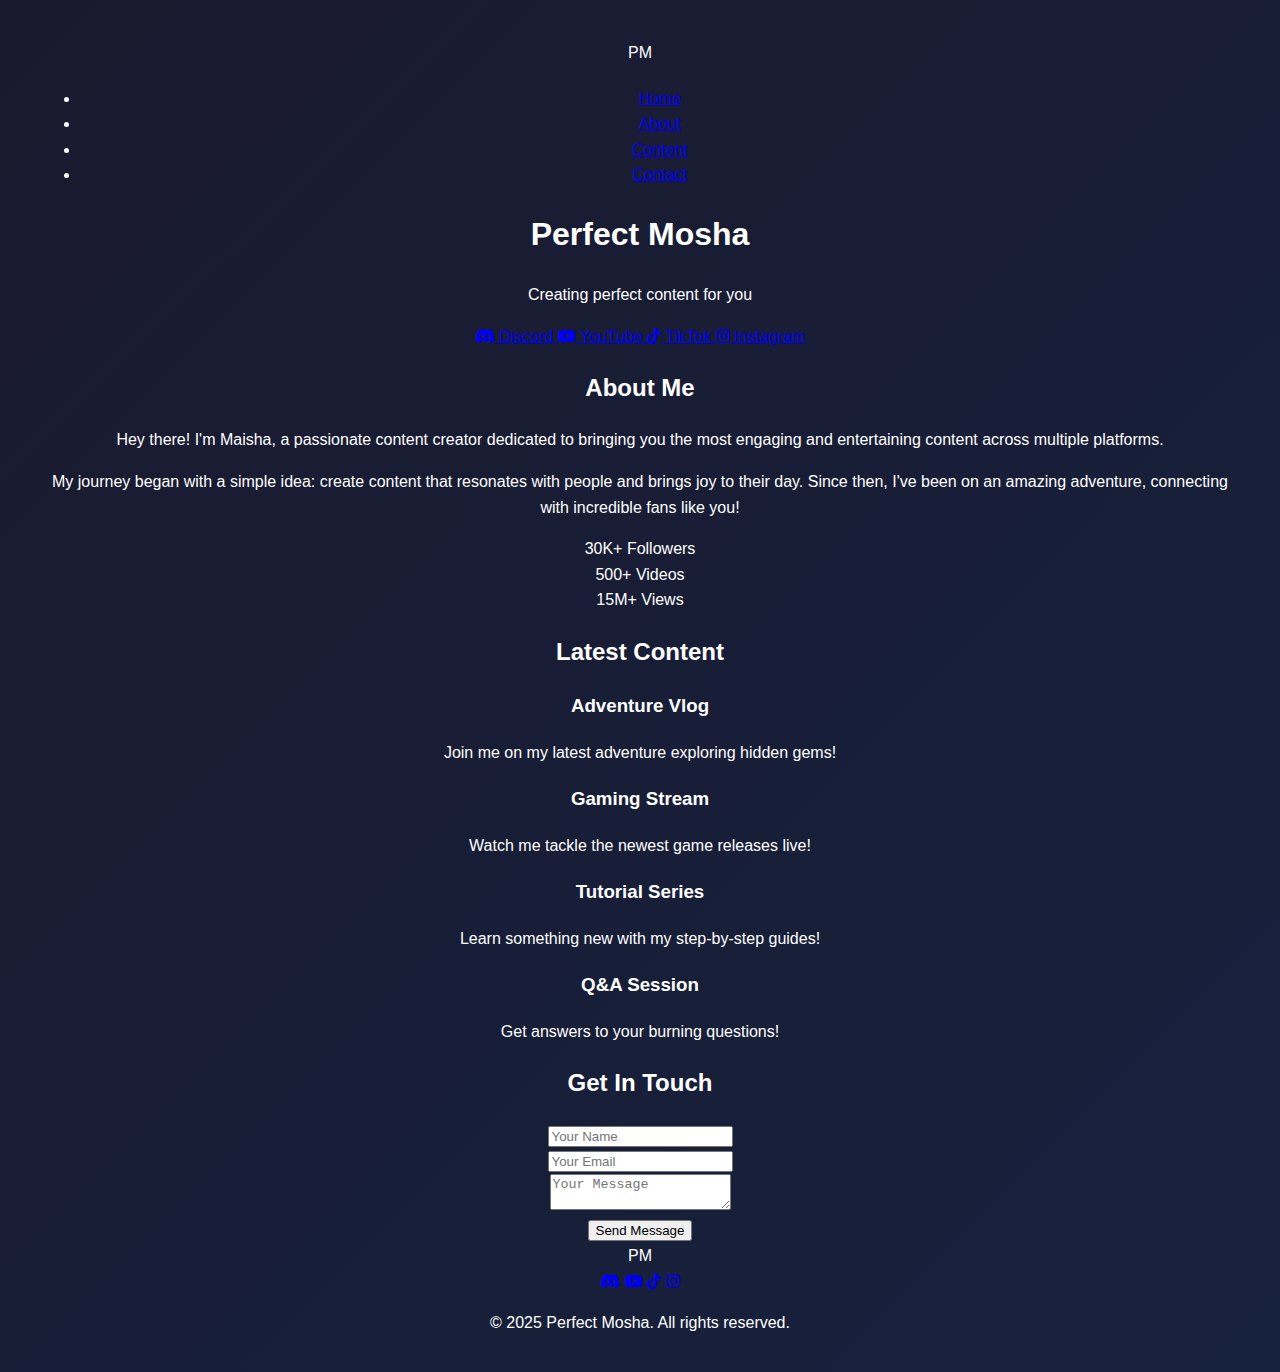
<file: index.html>
<!DOCTYPE html>
<html lang="en">
<head>
    <meta charset="UTF-8">
    <meta name="viewport" content="width=device-width, initial-scale=1.0">
    <title>Perfect Mosha | Content Creator</title>
    <link rel="stylesheet" href="styles.css">
    <link rel="stylesheet" href="https://cdnjs.cloudflare.com/ajax/libs/font-awesome/6.4.0/css/all.min.css">
</head>
<body>
    <div class="background">
        <div class="gradient-overlay"></div>
    </div>

    <div class="container">
        <header>
            <div class="logo">
                <div class="logo-text">PM</div>
            </div>
            <nav>
                <ul>
                    <li><a href="#home">Home</a></li>
                    <li><a href="#about">About</a></li>
                    <li><a href="#content">Content</a></li>
                    <li><a href="#contact">Contact</a></li>
                </ul>
            </nav>
        </header>

        <main>
            <section id="home" class="hero">
                <h1>Perfect Mosha</h1>
                <p class="tagline">Creating <span class="highlight">perfect</span> content for you</p>
                <div class="social-links">
                    <a href="https://discord.gg/kknFUnFu4j" class="social-link discord">
                        <i class="fab fa-discord"></i>
                        <span>Discord</span>
                    </a>
                    <a href="#" class="social-link youtube">
                        <i class="fab fa-youtube"></i>
                        <span>YouTube</span>
                    </a>
                    <a href="https://www.tiktok.com/@_maisha_islam2" class="social-link tiktok">
                        <i class="fab fa-tiktok"></i>
                        <span>TikTok</span>
                    </a>
                    <a href="#" class="social-link instagram">
                        <i class="fab fa-instagram"></i>
                        <span>Instagram</span>
                    </a>
                </div>
            </section>

            <section id="about" class="about">
                <h2>About Me</h2>
                <div class="about-content">
                    <div class="about-text">
                        <p>Hey there! I'm Maisha, a passionate content creator dedicated to bringing you the most engaging and entertaining content across multiple platforms.</p>
                        <p>My journey began with a simple idea: create content that resonates with people and brings joy to their day. Since then, I've been on an amazing adventure, connecting with incredible fans like you!</p>
                    </div>
                    <div class="stats">
                        <div class="stat-item">
                            <span class="stat-number">30K+</span>
                            <span class="stat-label">Followers</span>
                        </div>
                        <div class="stat-item">
                            <span class="stat-number">500+</span>
                            <span class="stat-label">Videos</span>
                        </div>
                        <div class="stat-item">
                            <span class="stat-number">15M+</span>
                            <span class="stat-label">Views</span>
                        </div>
                    </div>
                </div>
            </section>

            <section id="content" class="content">
                <h2>Latest Content</h2>
                <div class="content-grid">
                    <div class="content-card">
                        <div class="card-overlay">
                            <h3>Adventure Vlog</h3>
                            <p>Join me on my latest adventure exploring hidden gems!</p>
                        </div>
                    </div>
                    <div class="content-card">
                        <div class="card-overlay">
                            <h3>Gaming Stream</h3>
                            <p>Watch me tackle the newest game releases live!</p>
                        </div>
                    </div>
                    <div class="content-card">
                        <div class="card-overlay">
                            <h3>Tutorial Series</h3>
                            <p>Learn something new with my step-by-step guides!</p>
                        </div>
                    </div>
                    <div class="content-card">
                        <div class="card-overlay">
                            <h3>Q&A Session</h3>
                            <p>Get answers to your burning questions!</p>
                        </div>
                    </div>
                </div>
            </section>

            <section id="contact" class="contact">
                <h2>Get In Touch</h2>
                <form class="contact-form">
                    <div class="form-group">
                        <input type="text" id="name" placeholder="Your Name" required>
                    </div>
                    <div class="form-group">
                        <input type="email" id="email" placeholder="Your Email" required>
                    </div>
                    <div class="form-group">
                        <textarea id="message" placeholder="Your Message" required></textarea>
                    </div>
                    <button type="submit" class="submit-btn">Send Message</button>
                </form>
            </section>
        </main>

        <footer>
            <div class="footer-content">
                <div class="footer-logo">
                    <div class="logo-text">PM</div>
                </div>
                <div class="footer-links">
                    <div class="social-links">
                        <a href="#" class="social-icon"><i class="fab fa-discord"></i></a>
                        <a href="#" class="social-icon"><i class="fab fa-youtube"></i></a>
                        <a href="#" class="social-icon"><i class="fab fa-tiktok"></i></a>
                        <a href="#" class="social-icon"><i class="fab fa-instagram"></i></a>
                    </div>
                </div>
                <div class="copyright">
                    <p>&copy; 2025 Perfect Mosha. All rights reserved.</p>
                </div>
            </div>
        </footer>
    </div>
</body>
</html>
</file>
<file: styles.css>
body {
  margin: 0;
  padding: 0;
  font-family: 'Poppins', Arial, sans-serif;
  text-align: center;
  background: linear-gradient(135deg, #1a1a2e 0%, #16213e 100%);
  color: #ffffff;
  line-height: 1.6;
}

.container {
  padding: 20px;
  max-width: 1200px;
  margin: 0 auto;
}

.logo {
  display: block;
  margin: 20px auto;
  transition: transform 0.3s ease;
}

.logo:hover {
  transform: scale(1.05);
}

.logo img {
  max-width: 200px;
  height: auto;
}

.promo-section {
  margin: 20px 0;
}

.promo-title {
  font-size: 28px;
  margin-bottom: 20px;
  text-shadow: 0px 2px 4px rgba(0, 0, 0, 0.3);
  font-weight: 700;
}

.promo-subtitle {
  font-size: 18px;
  margin-bottom: 20px;
  color: #e0e0e0;
}

.register-btn-container {
  margin: 20px 0;
}

.register-btn {
  display: inline-block;
  background: linear-gradient(135deg, #e65c00 0%, #f9d423 100%);
  color: white;
  padding: 16px 35px;
  border-radius: 50px;
  font-size: 20px;
  font-weight: bold;
  text-decoration: none;
  margin-bottom: 20px;
  transition: all 0.3s ease;
  box-shadow: 0 6px 15px rgba(249, 212, 35, 0.4);
  border: none;
  position: relative;
  overflow: hidden;
  z-index: 1;
}

.register-btn::before {
  content: '';
  position: absolute;
  top: 0;
  left: 0;
  width: 100%;
  height: 100%;
  background: linear-gradient(135deg, #f9d423 0%, #e65c00 100%);
  transition: opacity 0.5s ease;
  z-index: -1;
  opacity: 0;
}

.register-btn:hover {
  transform: translateY(-5px);
  box-shadow: 0 10px 20px rgba(249, 212, 35, 0.5);
}

.register-btn:hover::before {
  opacity: 1;
}

.description {
  font-size: 18px;
  color: #e0e0e0;
  margin: 20px auto 30px;
  max-width: 700px;
  line-height: 1.7;
}

.banner-container {
  position: relative;
  overflow: hidden;
  border-radius: 10px;
  box-shadow: 0 6px 15px rgba(0, 0, 0, 0.3);
  transition: transform 0.3s ease;
}

.banner-container:hover {
  transform: translateY(-5px);
}

.mobile-banner, .pc-banner, .side-banner {
  display: none;
  width: 100%;
  height: auto;
  border-radius: 10px;
}

.side-banner {
  width: 160px;
  border-radius: 10px;
  transition: transform 0.3s ease;
}

.side-banner:hover {
  transform: scale(1.03);
}

/* Mobile View */
@media (max-width: 768px) {
  .mobile-banner {
    display: block;
    margin: 20px auto;
    max-width: 100%;
  }

  .desktop-layout {
    display: block;
  }

  .side-banner, .pc-banner {
    display: none;
  }

  .promo-title {
    font-size: 24px;
  }

  .promo-subtitle {
    font-size: 16px;
  }

  .register-btn {
    padding: 14px 30px;
    font-size: 18px;
  }

  .description {
    font-size: 16px;
    padding: 0 15px;
  }
}

/* Desktop View */
@media (min-width: 769px) {
  .desktop-layout {
    display: flex;
    justify-content: center;
    align-items: flex-start;
    gap: 20px;
    margin-top: 10px;
  }

  .center-content {
    max-width: 800px;
    padding: 0 20px;
  }

  .pc-banner {
    display: block;
    margin: 30px auto 0;
  }

  .side-banner {
    display: block;
    margin-top: 10px;
  }
}

/* Animations */
@keyframes fadeIn {
  from {
    opacity: 0;
    transform: translateY(20px);
  }
  to {
    opacity: 1;
    transform: translateY(0);
  }
}

.animate {
  animation: fadeIn 0.8s ease forwards;
}

.delay-1 {
  animation-delay: 0.2s;
}

.delay-2 {
  animation-delay: 0.4s;
}

.delay-3 {
  animation-delay: 0.6s;
}

.delay-4 {
  animation-delay: 0.8s;
}
</file>
